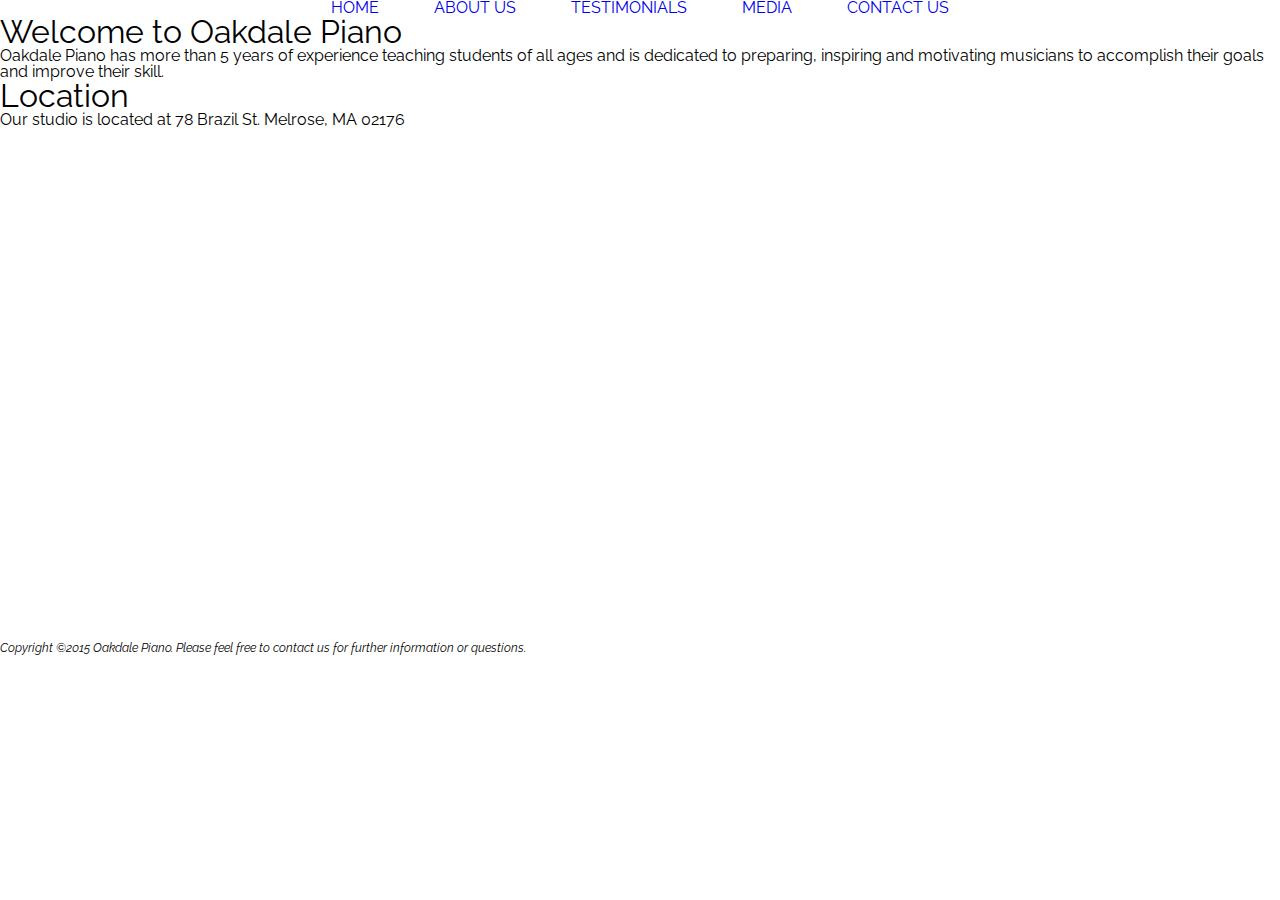
<file: index.html>
<html>
  <head>
    <title>Oakdale Piano</title>
    <link rel="stylesheet" type="text/css" href="style.css">
	<script>
  (function(i,s,o,g,r,a,m){i['GoogleAnalyticsObject']=r;i[r]=i[r]||function(){
  (i[r].q=i[r].q||[]).push(arguments)},i[r].l=1*new Date();a=s.createElement(o),
  m=s.getElementsByTagName(o)[0];a.async=1;a.src=g;m.parentNode.insertBefore(a,m)
  })(window,document,'script','//www.google-analytics.com/analytics.js','ga');

  ga('create', 'UA-46301724-2', 'auto');
  ga('send', 'pageview');

</script>
<link href='https://fonts.googleapis.com/css?family=Raleway:400,700,500,300' rel='stylesheet' type='text/css'>
  </head>
  <body>
  <header> 
	<h1 class='masthead'> Oakdale Piano </h1>
	<nav class='mainnav'>
		<ul>
			<li><a href='index.html'>Home</a></li>
			<li><a href='about.html'>About Us</a></li>
			<li><a href='testimonial.html'>Testimonials</a></li>
			<li><a href='media.html'>Media</a></li>
			<li><a href='contact.html'>Contact Us</a></li>
		</ul>
	</nav>
</header>
    <h3>Welcome to Oakdale Piano</h3>
    <p>Oakdale Piano has more than 5 years of experience teaching students of all ages and is dedicated to preparing, inspiring and motivating musicians to accomplish their goals and improve their skill.</p>
    
    
   


<h3>Location</h3>
<p>Our studio is located at 78 Brazil St. Melrose, MA 02176</p>
<iframe src="https://www.google.com/maps/embed?pb=!1m14!1m8!1m3!1d2944.5046461936204!2d-71.0723689!3d42.4382777!3m2!1i1024!2i768!4f13.1!3m3!1m2!1s0x89e373e7f8182835%3A0x3bff4591551a53b1!2s78+Brazil+St%2C+Melrose%2C+MA+02176!5e0!3m2!1sen!2sus!4v1443110300557" width="600" height="450" frameborder="0" style="border:0" allowfullscreen></iframe>
    <footer>
	<p id='footerinfo'> Copyright &copy;2015 Oakdale Piano. Please feel free to contact us for further information or questions.</p>
	</footer>
  </body>
  
</html>
</file>
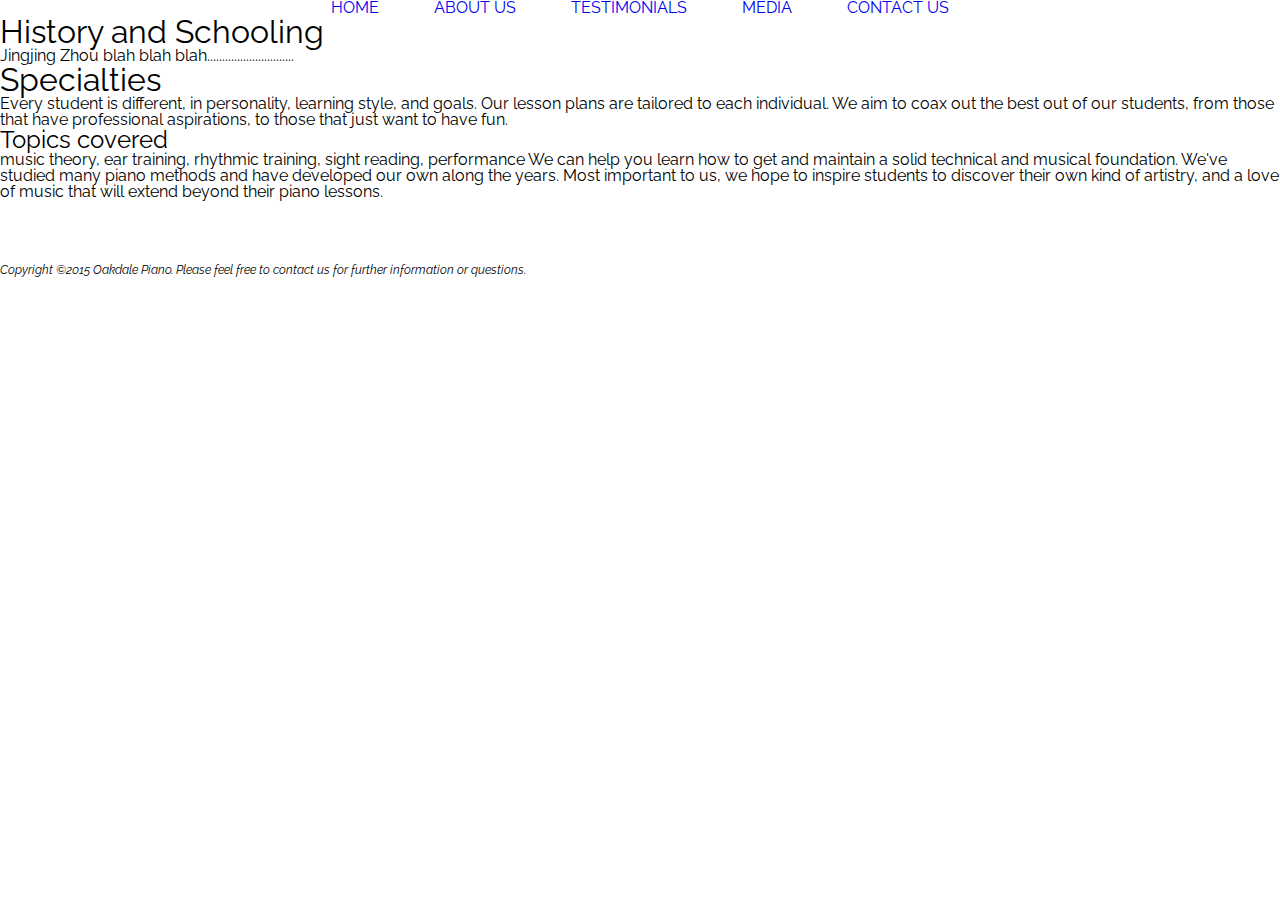
<file: about.html>
<html>
  <head>
    <title>Oakdale Piano</title>
    <link rel="stylesheet" type="text/css" href="style.css">
	<script>
  (function(i,s,o,g,r,a,m){i['GoogleAnalyticsObject']=r;i[r]=i[r]||function(){
  (i[r].q=i[r].q||[]).push(arguments)},i[r].l=1*new Date();a=s.createElement(o),
  m=s.getElementsByTagName(o)[0];a.async=1;a.src=g;m.parentNode.insertBefore(a,m)
  })(window,document,'script','//www.google-analytics.com/analytics.js','ga');

  ga('create', 'UA-46301724-2', 'auto');
  ga('send', 'pageview');

</script>
<link href='https://fonts.googleapis.com/css?family=Raleway:400,700,500,300' rel='stylesheet' type='text/css'>
  </head>
  <body>
      <header> 
	  <h1 class='masthead'> Oakdale Piano </h1>
	<nav class='mainnav'>
		<ul>
			<li><a href='index.html'>Home</a></li>
			<li><a href='about.html'>About Us</a></li>
			<li><a href='testimonial.html'>Testimonials</a></li>
			<li><a href='media.html'>Media</a></li>
			<li><a href='contact.html'>Contact Us</a></li>
		</ul>
	</nav>
</header>
<h3>History and Schooling</h3>
<p>Jingjing Zhou blah blah blah.............................
<h3>Specialties</h3>
    <p>Every student is different, in personality, learning style, and goals. Our lesson plans are tailored to each individual. We aim to coax out the best out of our students, from those that have professional aspirations, to those that just want to have fun.
    <h4>Topics covered</h4>
    <p>music theory, ear training, rhythmic training, sight reading, performance
We can help you learn how to get and maintain a solid technical and musical foundation. We've studied many piano methods and have developed our own along the years. Most important to us, we hope to inspire students to discover their own kind of artistry, and a love of music that will extend beyond their piano lessons.</p>
    
      <footer>
		<p id='footerinfo'> Copyright &copy;2015 Oakdale Piano. Please feel free to contact us for further information or questions.</p>
	  </footer>
  </body>
  
</html>
</file>
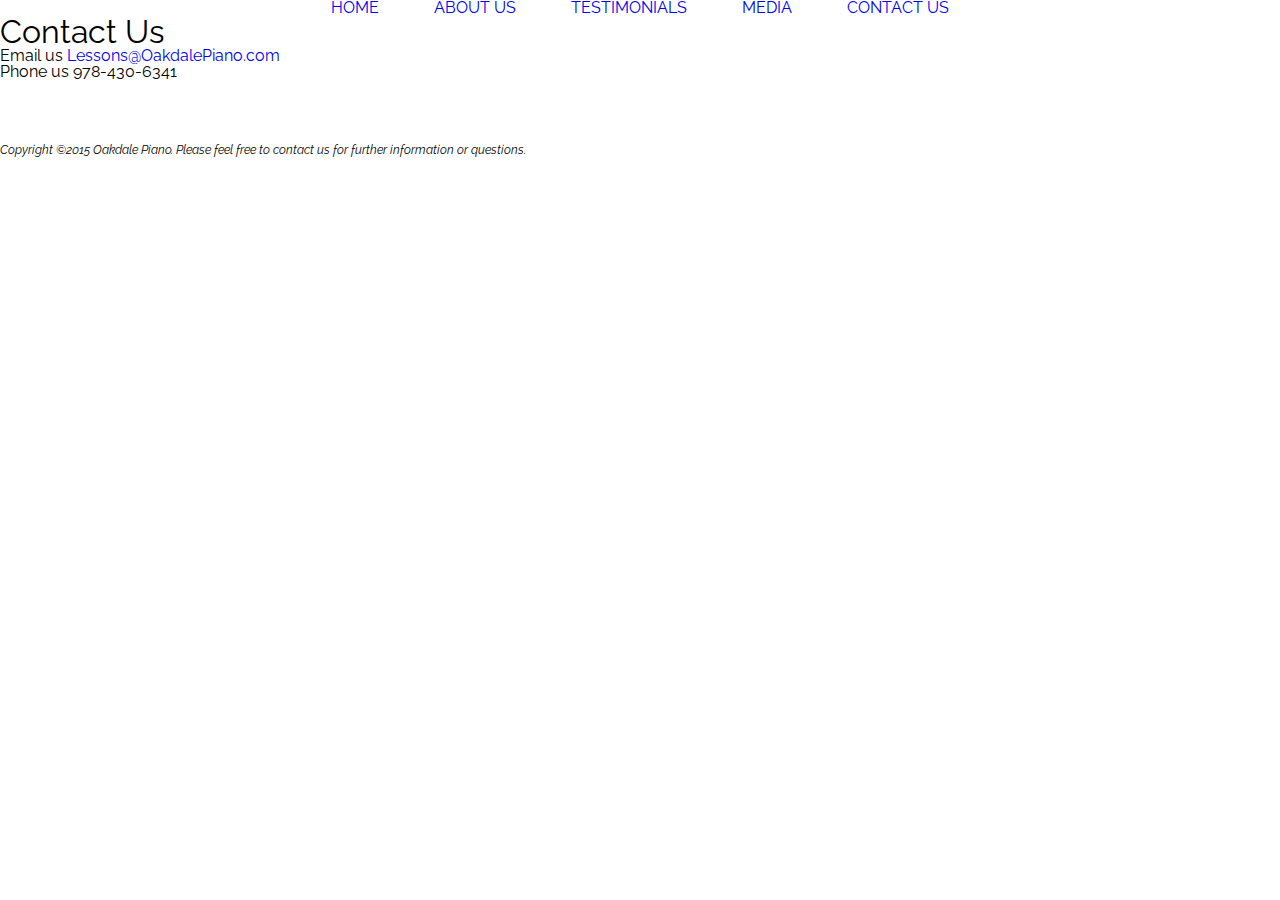
<file: contact.html>
<html>
  <head>
    <title>Oakdale Piano</title>
    <link rel="stylesheet" type="text/css" href="style.css">
	<script>
  (function(i,s,o,g,r,a,m){i['GoogleAnalyticsObject']=r;i[r]=i[r]||function(){
  (i[r].q=i[r].q||[]).push(arguments)},i[r].l=1*new Date();a=s.createElement(o),
  m=s.getElementsByTagName(o)[0];a.async=1;a.src=g;m.parentNode.insertBefore(a,m)
  })(window,document,'script','//www.google-analytics.com/analytics.js','ga');

  ga('create', 'UA-46301724-2', 'auto');
  ga('send', 'pageview');

</script>
<link href='https://fonts.googleapis.com/css?family=Raleway:400,700,500,300' rel='stylesheet' type='text/css'>
  </head>
  <body>
      <header> 
	  <h1 class='masthead'> Oakdale Piano </h1>
	  <nav class='mainnav'>	
		<ul>
			<li><a href='index.html'>Home</a></li>
			<li><a href='about.html'>About Us</a></li>
			<li><a href='testimonial.html'>Testimonials</a></li>
			<li><a href='media.html'>Media</a></li>
			<li><a href='contact.html'>Contact Us</a></li>
		</ul>
	</nav>
</header>
<h3>Contact Us</h3>
<div id='contactform'>
	<p>Email us <a href='mailto:lessons@oakdalepiano'>Lessons@OakdalePiano.com</a>
		<br>Phone us 978-430-6341</p>
</div>
    <footer>
	<p id='footerinfo'> Copyright &copy;2015 Oakdale Piano. Please feel free to contact us for further information or questions.</p>
	</footer>
  </body>
  
</html>
</file>
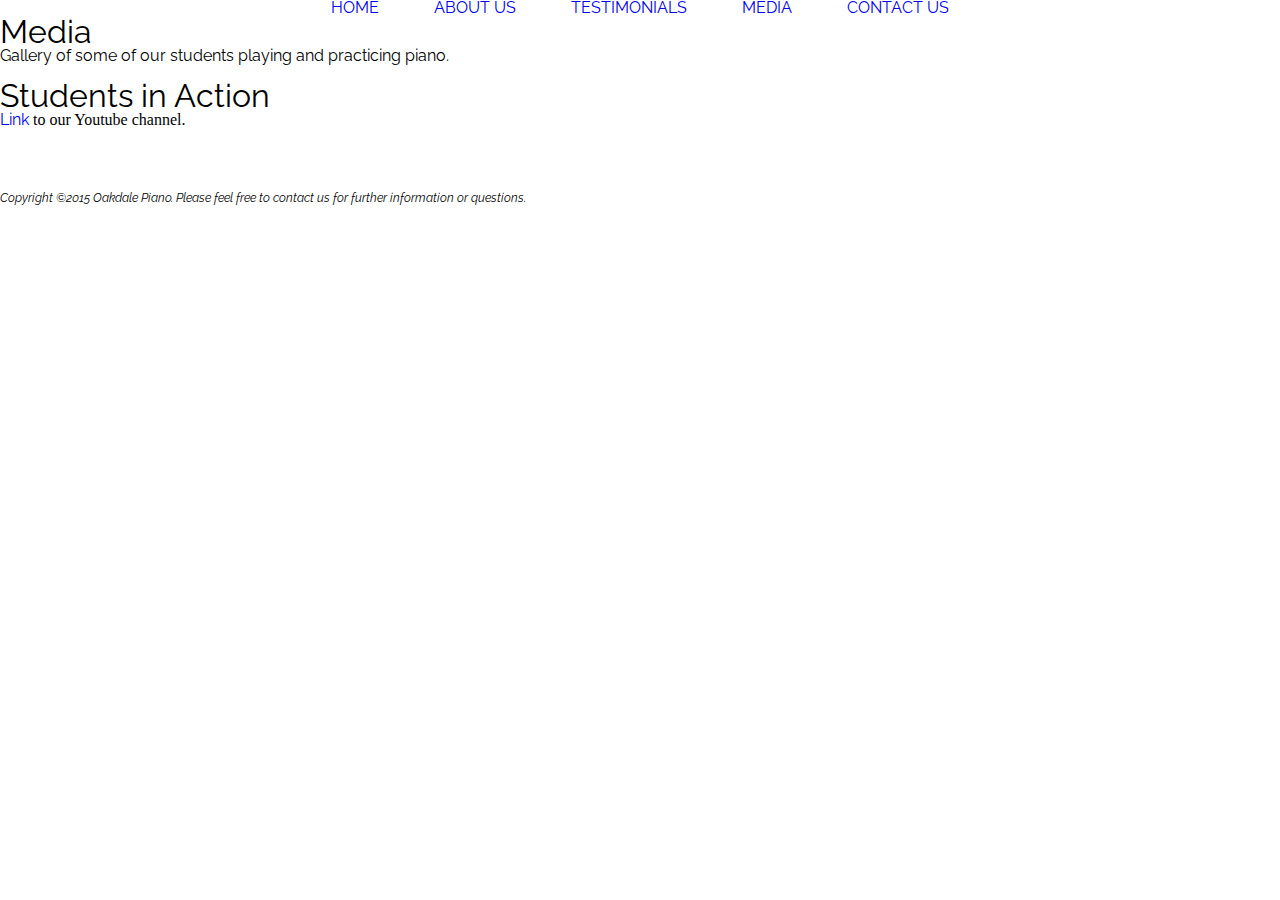
<file: media.html>
<html>
  <head>
    <title>Oakdale Piano</title>
    <link rel="stylesheet" type="text/css" href="style.css">
	<script>
  (function(i,s,o,g,r,a,m){i['GoogleAnalyticsObject']=r;i[r]=i[r]||function(){
  (i[r].q=i[r].q||[]).push(arguments)},i[r].l=1*new Date();a=s.createElement(o),
  m=s.getElementsByTagName(o)[0];a.async=1;a.src=g;m.parentNode.insertBefore(a,m)
  })(window,document,'script','//www.google-analytics.com/analytics.js','ga');

  ga('create', 'UA-46301724-2', 'auto');
  ga('send', 'pageview');

</script>
<link href='https://fonts.googleapis.com/css?family=Raleway:400,700,500,300' rel='stylesheet' type='text/css'>
  </head>
  <body>
      <header> 
	  <h1 class='masthead'> Oakdale Piano </h1>
	<nav class='mainnav'>
		<ul>
			<li><a href='index.html'>Home</a></li>
			<li><a href='about.html'>About Us</a></li>
			<li><a href='testimonial.html'>Testimonials</a></li>
			<li><a href='media.html'>Media</a></li>
			<li><a href='contact.html'>Contact Us</a></li>
		</ul>
	</nav>
</header>
<h3>Media</h3>
<p>Gallery of some of our students playing and practicing piano.<br>
<br><h3>Students in Action</h3>
	<a href='https://www.youtube.com/user/jingjingspianolesson'>Link</a> to our Youtube channel.</p>
	    <footer>
	<p id='footerinfo'> Copyright &copy;2015 Oakdale Piano. Please feel free to contact us for further information or questions.</p>
	</footer>
  </body>
  
</html>
</file>
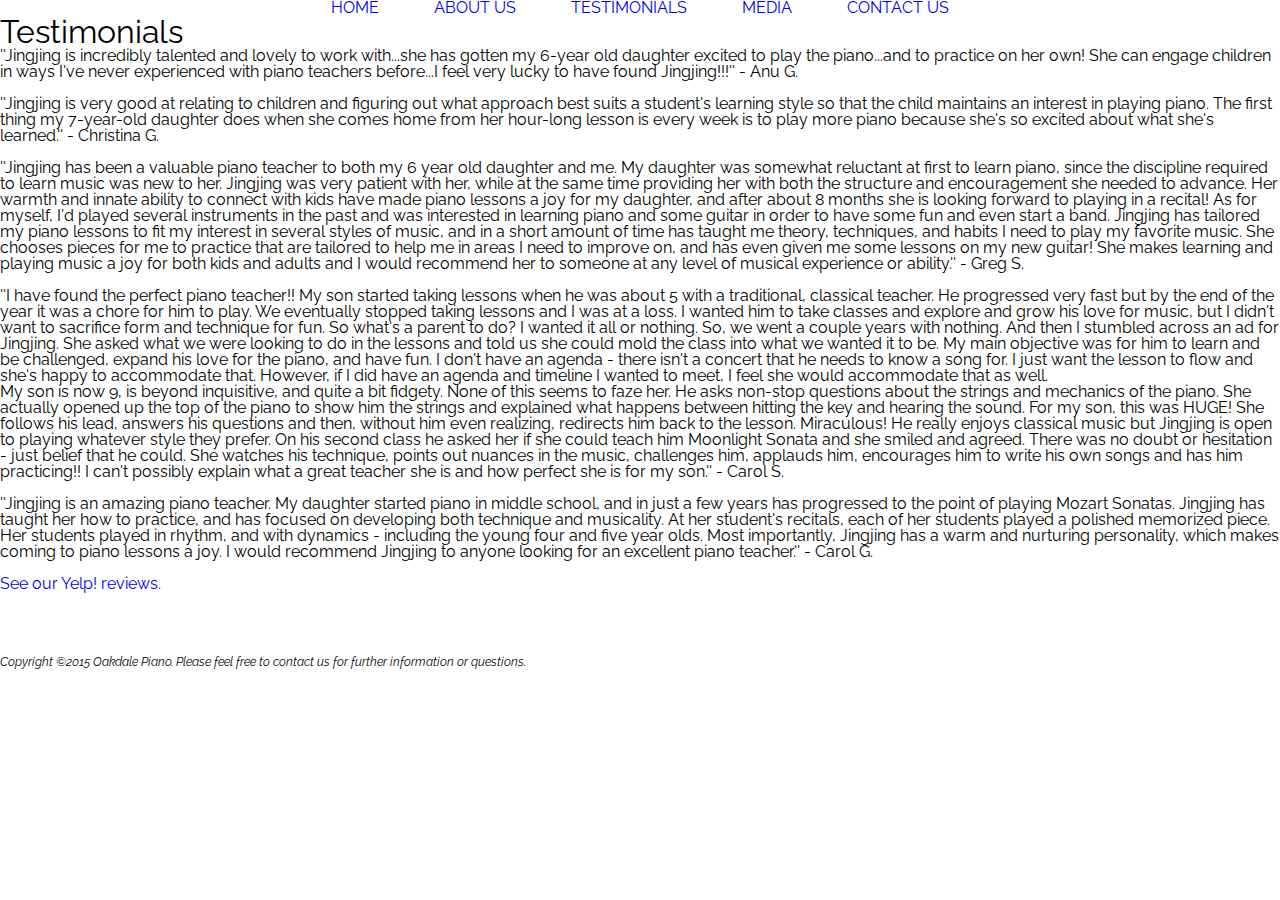
<file: testimonial.html>
<html>
  <head>
    <title>Oakdale Piano</title>
    <link rel="stylesheet" type="text/css" href="style.css">
	<script>
  (function(i,s,o,g,r,a,m){i['GoogleAnalyticsObject']=r;i[r]=i[r]||function(){
  (i[r].q=i[r].q||[]).push(arguments)},i[r].l=1*new Date();a=s.createElement(o),
  m=s.getElementsByTagName(o)[0];a.async=1;a.src=g;m.parentNode.insertBefore(a,m)
  })(window,document,'script','//www.google-analytics.com/analytics.js','ga');

  ga('create', 'UA-46301724-2', 'auto');
  ga('send', 'pageview');

</script>
<link href='https://fonts.googleapis.com/css?family=Raleway:400,700,500,300' rel='stylesheet' type='text/css'>
  </head>
  <body>
      <header> 
	  <h1 class='masthead'> Oakdale Piano </h1>
	<nav class='mainnav'>		
		<ul>
			<li><a href='index.html'>Home</a></li>
			<li><a href='about.html'>About Us</a></li>
			<li><a href='testimonial.html'>Testimonials</a></li>
			<li><a href='media.html'>Media</a></li>
			<li><a href='contact.html'>Contact Us</a></li>
		</ul>
	</nav>
</header>
 <h3>Testimonials</h3>
    <p>''Jingjing is incredibly talented and lovely to work with...she has gotten my 6-year old daughter excited to play the piano...and to practice on her own! She can engage children in ways I've never experienced with piano teachers before...I feel very lucky to have found Jingjing!!!''
- Anu G.<br><br>

''Jingjing is very good at relating to children and figuring out what approach best suits a student's learning style so that the child maintains an interest in playing piano. The first thing my 7-year-old daughter does when she comes home from her hour-long lesson is every week is to play more piano because she's so excited about what she's learned.''
- Christina G.<br><br>

''Jingjing has been a valuable piano teacher to both my 6 year old daughter and me. My daughter was somewhat reluctant at first to learn piano, since the discipline required to learn music was new to her. Jingjing was very patient with her, while at the same time providing her with both the structure and encouragement she needed to advance. Her warmth and innate ability to connect with kids have made piano lessons a joy for my daughter, and after about 8 months she is looking forward to playing in a recital!
As for myself, I'd played several instruments in the past and was interested in learning piano and some guitar in order to have some fun and even start a band. Jingjing has tailored my piano lessons to fit my interest in several styles of music, and in a short amount of time has taught me theory, techniques, and habits I need to play my favorite music. She chooses pieces for me to practice that are tailored to help me in areas I need to improve on, and has even given me some lessons on my new guitar! She makes learning and playing music a joy for both kids and adults and I would recommend her to someone at any level of musical experience or ability.''
- Greg S.<br><br>

''I have found the perfect piano teacher!! My son started taking lessons when he was about 5 with a traditional, classical teacher. He progressed very fast but by the end of the year it was a chore for him to play. We eventually stopped taking lessons and I was at a loss. I wanted him to take classes and explore and grow his love for music, but I didn't want to sacrifice form and technique for fun. So what's a parent to do? I wanted it all or nothing. So, we went a couple years with nothing. And then I stumbled across an ad for Jingjing. She asked what we were looking to do in the lessons and told us she could mold the class into what we wanted it to be. My main objective was for him to learn and be challenged, expand his love for the piano, and have fun. I don't have an agenda - there isn't a concert that he needs to know a song for. I just want the lesson to flow and she's happy to accommodate that. However, if I did have an agenda and timeline I wanted to meet, I feel she would accommodate that as well. 
<br>
My son is now 9, is beyond inquisitive, and quite a bit fidgety. None of this seems to faze her. He asks non-stop questions about the strings and mechanics of the piano. She actually opened up the top of the piano to show him the strings and explained what happens between hitting the key and hearing the sound. For my son, this was HUGE! She follows his lead, answers his questions and then, without him even realizing, redirects him back to the lesson. Miraculous! He really enjoys classical music but Jingjing is open to playing whatever style they prefer. On his second class he asked her if she could teach him Moonlight Sonata and she smiled and agreed. There was no doubt or hesitation - just belief that he could. She watches his technique, points out nuances in the music, challenges him, applauds him, encourages him to write his own songs and has him practicing!! I can't possibly explain what a great teacher she is and how perfect she is for my son.''
- Carol S.<br><br>

''Jingjing is an amazing piano teacher. My daughter started piano in middle school, and in just a few years has progressed to the point of playing Mozart Sonatas. Jingjing has taught her how to practice, and has focused on developing both technique and musicality. At her student's recitals, each of her students played a polished memorized piece. Her students played in rhythm, and with dynamics - including the young four and five year olds. 

Most importantly, Jingjing has a warm and nurturing personality, which makes coming to piano lessons a joy. I would recommend Jingjing to anyone looking for an excellent piano teacher.''
- Carol G.
<br><br><a href="http://www.yelp.com/biz/piano-lessons-with-jingjing-melrose">See our Yelp! reviews.</a>
</p>
    <footer>
	<p id='footerinfo'> Copyright &copy;2015 Oakdale Piano. Please feel free to contact us for further information or questions.</p>
	</footer>
  </body>
  
</html>
</file>
<file: style.css>
/* http://meyerweb.com/eric/tools/css/reset/ 
   v2.0 | 20110126
   License: none (public domain)
*/

html, body, div, span, applet, object, iframe,
h1, h2, h3, h4, h5, h6, p, blockquote, pre,
a, abbr, acronym, address, big, cite, code,
del, dfn, em, img, ins, kbd, q, s, samp,
small, strike, strong, sub, sup, tt, var,
b, u, i, center,
dl, dt, dd, ol, ul, li,
fieldset, form, label, legend,
table, caption, tbody, tfoot, thead, tr, th, td,
article, aside, canvas, details, embed, 
figure, figcaption, footer, header, hgroup, 
menu, nav, output, ruby, section, summary,
time, mark, audio, video {
	margin: 0;
	padding: 0;
	border: 0;
	font-size: 100%;
	font: inherit;
	vertical-align: baseline;
}
/* HTML5 display-role reset for older browsers */
article, aside, details, figcaption, figure, 
footer, header, hgroup, menu, nav, section {
	display: block;
}
body {
	line-height: 1;
}
ol, ul {
	list-style: none;
}
blockquote, q {
	quotes: none;
}
blockquote:before, blockquote:after,
q:before, q:after {
	content: '';
	content: none;
}
table {
	border-collapse: collapse;
	border-spacing: 0;
}

a {text-decoration:none;}

/* End Reset */

/* ------------------------------------------------------------- */

/* Basic Style */

	/* Type Styles */
		p,h1,h2,h3,h4,a {font-family: raleway; sans-serif;}
	
	/* Heading Styles */
		h1{font-size:2.5em;}
		h2 {font-size:2em;}
		h3 {font-size:2em;}
		h4 {font-size:1.5em;}
		
/* ID & Class Styles */
 
 .masthead {display:none;}
 
 .mainnav {text-align:center;}
 
 .mainnav li {display:inline;
			padding: 0% 2% 0% 2%;
			text-transform:uppercase;
			font-family:arial, sans-serif}
			
#footerinfo {padding-top: 5%;
			font-style:italic;
			font-size: .75em;}
</file>
